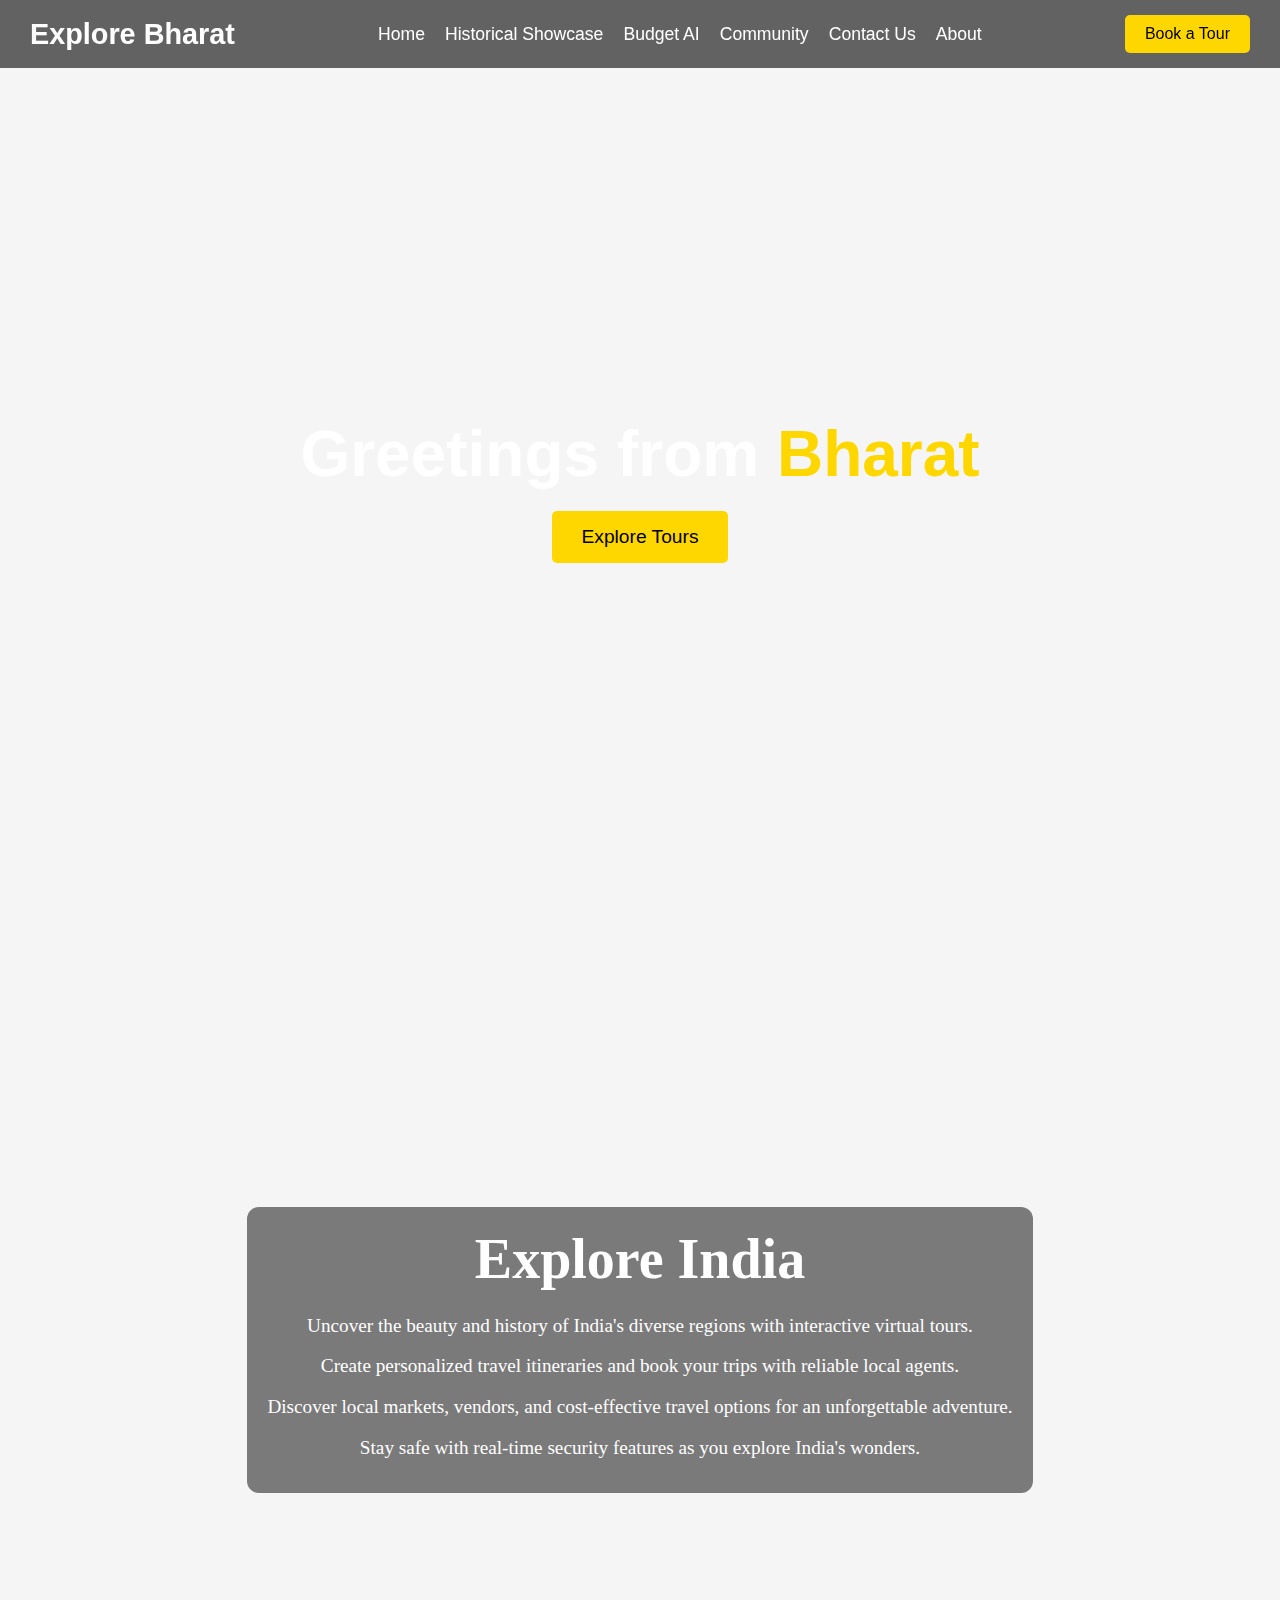
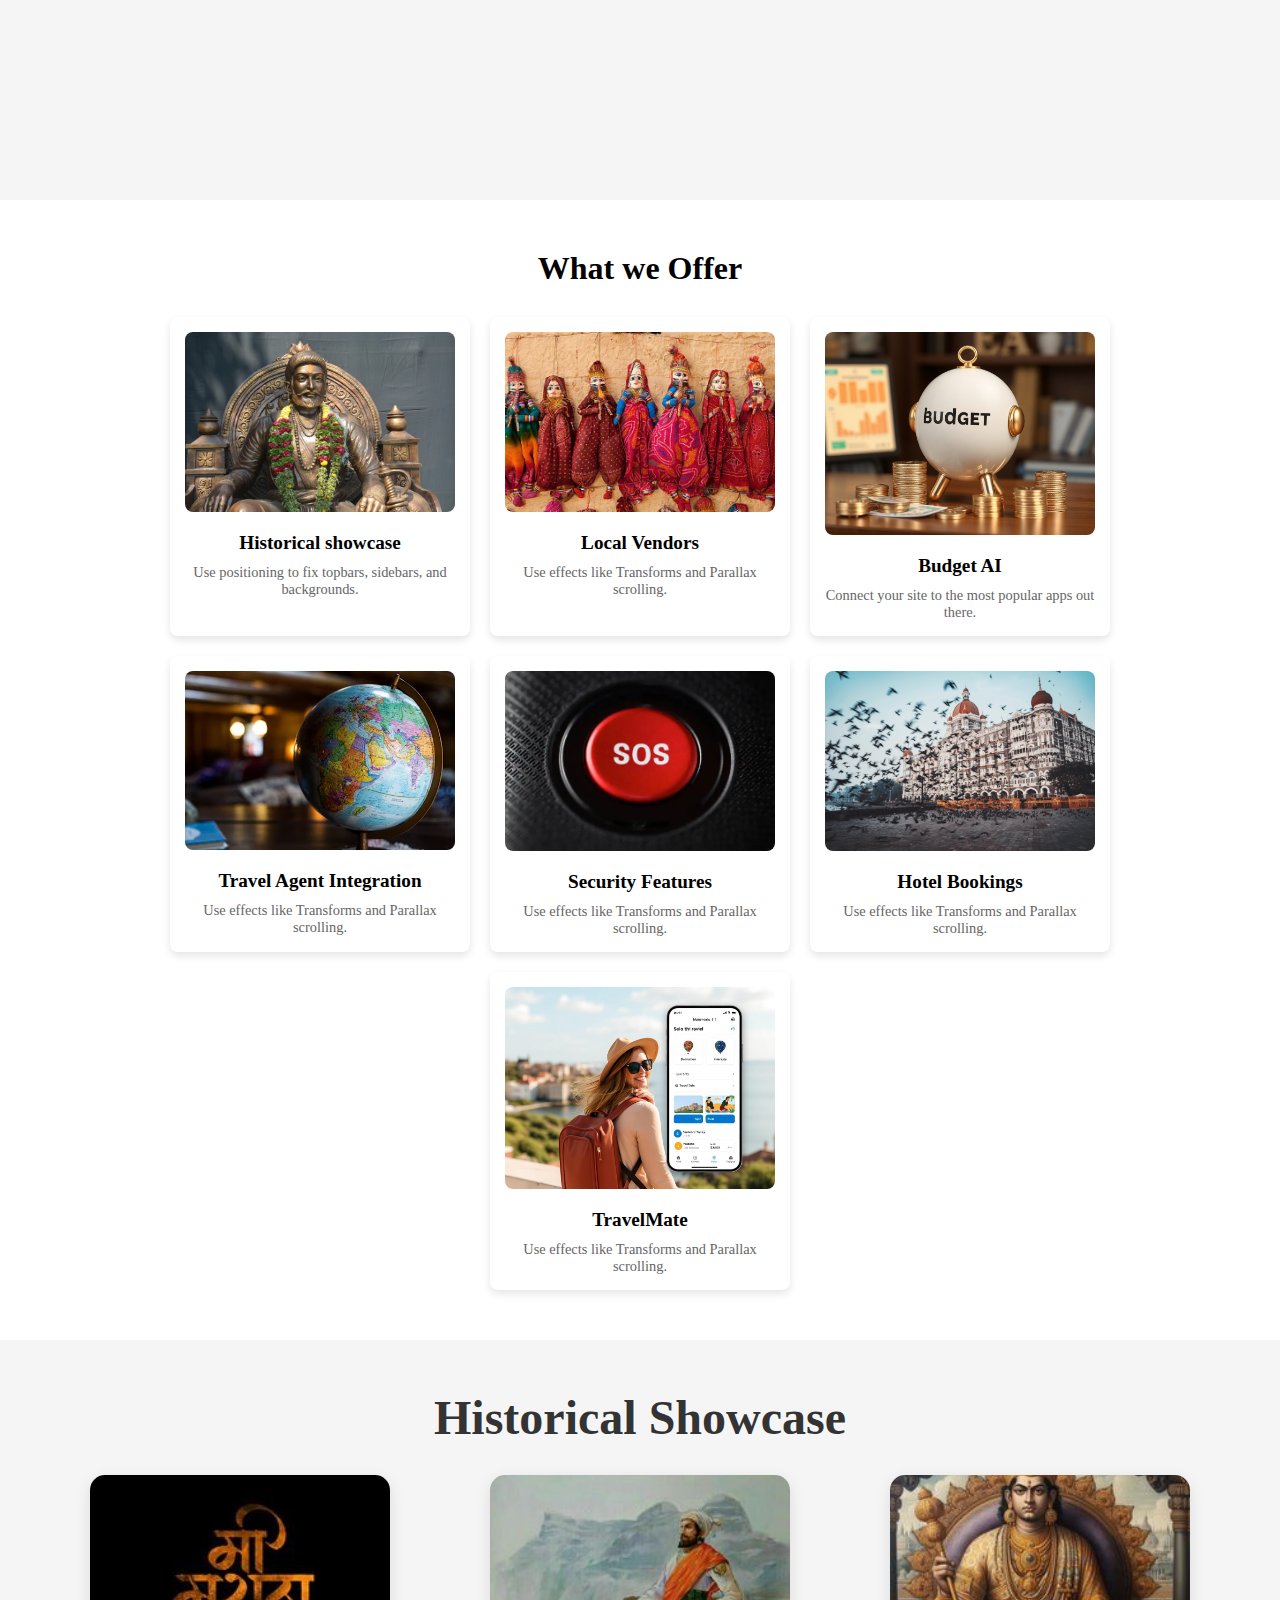
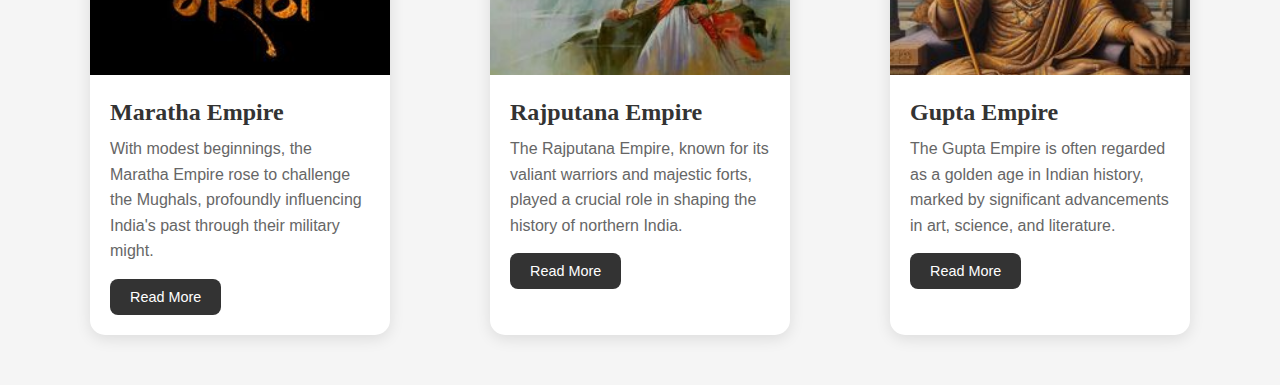
<file: index.html>
<!DOCTYPE html>
<html lang="en">
<head>
    <meta charset="UTF-8">
    <meta name="viewport" content="width=device-width, initial-scale=1.0">
    <title>Greetings from Bharat</title>
    <link rel="stylesheet" href="style.css">
</head>
<body>
    <!-- Navbar Section -->
    <nav class="navbar">
        <div class="logo">Explore Bharat</div>
        <ul class="nav-links">
            <li><a href="#home">Home</a></li>
            <li><a href="#historical-showcase">Historical Showcase</a></li>
            <li><a href="#budget-ai">Budget AI</a></li>
            <li><a href="#community">Community</a></li>
            <li><a href="#contact-us">Contact Us</a></li>
            <li><a href="#about">About</a></li>
        </ul>
        <button class="book-tour-button">Book a Tour</button>
    </nav>

    <!-- Hero Section -->
    <section class="hero-section">
        <video autoplay loop muted playsinline class="background-video">
            <source src="https://cdn.pixabay.com/video/2023/10/07/183881-872226466_large.mp4" type="video/mp4">
            Your browser does not support the video tag.
        </video>
        <div class="content">
            <h1>Greetings from <span>Bharat</span></h1>
            <button class="explore-button">Explore Tours</button>
        </div>
    </section>
    <!-- Explore India Section -->
<section class="explore-india-section">
    <div class="explore-india-content">
        <h1>Explore India</h1>
        <p>Uncover the beauty and history of India's diverse regions with interactive virtual tours.</p>
        <p>Create personalized travel itineraries and book your trips with reliable local agents.</p>
        <p>Discover local markets, vendors, and cost-effective travel options for an unforgettable adventure.</p>
        <p>Stay safe with real-time security features as you explore India's wonders.</p>
    </div>
</section>

<section class="offer-section">
    <h2 class="section-title">What we Offer</h2>
    <div class="offer-container">
      <div class="offer-item">
        <a href="historical.html">
          <img src="pexels-rahul-patil-423932438-15867003.jpg" alt="Historical showcase">
        </a>
        <h3>Historical showcase</h3>
        <p>Use positioning to fix topbars, sidebars, and backgrounds.</p>
      </div>
      <div class="offer-item">
        <a href="local-vendors.html">
          <img src="rajasthan2.jpg" alt="Local Vendors">
        </a>
        <h3>Local Vendors</h3>
        <p>Use effects like Transforms and Parallax scrolling.</p>
      </div>
      <div class="offer-item">
        <a href="budget-ai.html">
          <img src="budget.jpeg" alt="Budget AI">
        </a>
        <h3>Budget AI</h3>
        <p>Connect your site to the most popular apps out there.</p>
      </div>
      <div class="offer-item">
        <a href="local-vendors.html">
          <img src="travel agent.avif" alt="Local Vendors">
        </a>
        <h3>Travel Agent Integration</h3>
        <p>Use effects like Transforms and Parallax scrolling.</p>
      </div>
      <div class="offer-item">
        <a href="local-vendors.html">
          <img src="sos.webp" alt="Local Vendors">
        </a>
        <h3>Security Features</h3>
        <p>Use effects like Transforms and Parallax scrolling.</p>
      </div>
      <div class="offer-item">
        <a href="local-vendors.html">
          <img src="pexels-dipinder-rainu-247864103-12460246.jpg" alt="Local Vendors">
        </a>
        <h3>Hotel Bookings</h3>
        <p>Use effects like Transforms and Parallax scrolling.</p>
      </div>
      <div class="offer-item">
        <a href="local-vendors.html">
          <img src="travelmate.jpeg" alt="Local Vendors">
        </a>
        <h3>TravelMate</h3>
        <p>Use effects like Transforms and Parallax scrolling.</p>
      </div>
    </div>
  </section>

  <div class="section">
    <h1>Historical Showcase</h1>
    <div class="cards-container">
        <!-- Card 1 -->
        <div class="card">
            <img src="maratha empire.jpg" alt="Maratha Empire">
            <div class="card-content">
                <h2>Maratha Empire</h2>
                <p>With modest beginnings, the Maratha Empire rose to challenge the Mughals, profoundly influencing India's past through their military might.</p>
                <a href="#" class="read-more">Read More</a>
            </div>
        </div>
        <!-- Card 2 -->
        <div class="card">
            <img src="rajputana.jpg" alt="Rajputana Empire">
            <div class="card-content">
                <h2>Rajputana Empire</h2>
                <p>The Rajputana Empire, known for its valiant warriors and majestic forts, played a crucial role in shaping the history of northern India.</p>
                <a href="#" class="read-more">Read More</a>
            </div>
        </div>
        <!-- Card 3 -->
        <div class="card">
            <img src="gupta.jpg" alt="Gupta Empire">
            <div class="card-content">
                <h2>Gupta Empire</h2>
                <p>The Gupta Empire is often regarded as a golden age in Indian history, marked by significant advancements in art, science, and literature.</p>
                <a href="#" class="read-more">Read More</a>
            </div>
        </div>
    </div>
</div>
</body>
</html>
</file>
<file: style.css>
* {
    margin: 0;
    padding: 0;
    box-sizing: border-box;
}

body {
    font-family: 'Arial', sans-serif;
    overflow-x: hidden;
}

/* Navbar Styles */
.navbar {
    position: fixed;
    top: 0;
    width: 100%;
    background-color: rgba(0, 0, 0, 0.6);
    padding: 15px 30px;
    display: flex;
    align-items: center;
    justify-content: space-between;
    z-index: 1000;
}

.navbar .logo {
    font-size: 1.8rem;
    color: #fff;
    font-weight: bold;
}

.nav-links {
    list-style: none;
    display: flex;
    gap: 20px;
}

.nav-links li {
    display: inline;
}

.nav-links a {
    text-decoration: none;
    color: #fff;
    font-size: 1.1rem;
    transition: color 0.3s ease;
}

.nav-links a:hover {
    color: #ffd700;
}

.book-tour-button {
    background-color: #ffd700;
    color: #000;
    padding: 10px 20px;
    border: none;
    border-radius: 5px;
    font-size: 1rem;
    cursor: pointer;
    transition: background-color 0.3s ease;
}

.book-tour-button:hover {
    background-color: #ffc107;
}

/* Hero Section Styles */
.hero-section {
    position: relative;
    width: 100%;
    height: 100vh;
    display: flex;
    align-items: center;
    justify-content: center;
    color: #fff;
    padding-top: 80px; /* To prevent the hero content from overlapping with the navbar */
}

.background-video {
    position: absolute;
    top: 0;
    left: 0;
    width: 100%;
    height: 100%;
    object-fit: cover;
    z-index: -1;
}

.content {
    text-align: center;
}

h1 {
    font-size: 4rem;
    color: #fff;
}

h1 span {
    color: #ffd700; /* Golden color for 'Bharat' */
}

.explore-button {
    background-color: #ffd700;
    color: #000;
    padding: 15px 30px;
    border: none;
    border-radius: 5px;
    font-size: 1.2rem;
    cursor: pointer;
    margin-top: 20px;
    transition: background-color 0.3s ease;
}

.explore-button:hover {
    background-color: #ffc107;
}

/* Responsive Styles for Smaller Screens */
@media (max-width: 768px) {
    .nav-links {
        display: none;
    }

    .navbar {
        justify-content: space-between;
    }

    .book-tour-button {
        padding: 8px 15px;
        font-size: 0.9rem;
    }

    h1 {
        font-size: 2.5rem;
    }
}
/* Import Lora font from Google Fonts */
@import url('https://fonts.googleapis.com/css2?family=Lora:wght@400;700&display=swap');

/* Import Lora font from Google Fonts */
@import url('https://fonts.googleapis.com/css2?family=Lora:wght@400;700&display=swap');

/* Explore India Section Styles */
.explore-india-section {
    width: 100%;
    height: 100vh;
    background-image: url('https://media.istockphoto.com/id/521428868/photo/varanasi_puja_2.jpg?s=612x612&w=0&k=20&c=E-hb-utTXQGQCXeqeuvww3kRl8zEHsZHPNC6Xb8KdKs='); /* Replace with your image path */
    background-size: cover;
    background-position: center;
    display: flex;
    align-items: center;
    justify-content: center;
}

.explore-india-content {
    color: #fff;
    text-align: center;
    background: rgba(0, 0, 0, 0.5); /* Optional: Semi-transparent background for text */
    padding: 20px;
    border-radius: 12px;
    max-width: 800px;
}

.explore-india-content h1 {
    font-family: 'Lora', serif;
    font-size: 3.5rem;
    margin-bottom: 20px;
}

.explore-india-content p {
    font-family: 'Lora', serif;
    font-size: 1.2rem;
    margin: 10px 0;
    line-height: 1.6;
}

/* Responsive Styles for Smaller Screens */
@media (max-width: 768px) {
    .explore-india-content h1 {
        font-size: 2.5rem;
    }

    .explore-india-content p {
        font-size: 1rem;
    }
}

body {
    font-family: Arial, sans-serif;
    margin: 0;
    padding: 0;
    background-color: #f9f9f9;
  }
  
  .offer-section {
    font-family: 'Playfair Display', serif;
    font-size: larger;
    text-align: center;
    padding: 50px 20px;
    background-color: #fff;
  }
  
  .section-title {
    font-size: 2rem;
    margin-bottom: 30px;
    font-weight: bold;
  }
  
  .offer-container {
    display: flex;
    justify-content: center;
    flex-wrap: wrap;
    gap: 20px;
  }
  
  .offer-item {
    background: #fff;
    border-radius: 8px;
    box-shadow: 0 4px 8px rgba(0, 0, 0, 0.1);
    text-align: center;
    padding: 15px;
    max-width: 300px;
    transition: transform 0.3s, box-shadow 0.3s;
  }
  
  .offer-item:hover {
    transform: scale(1.05);
    box-shadow: 0 6px 12px rgba(0, 0, 0, 0.2);
  }
  
  .offer-item img {
    width: 100%;
    border-radius: 8px;
    cursor: pointer;
  }
  
  .offer-item h3 {
    margin: 15px 0 10px;
    font-size: 1.2rem;
  }
  
  .offer-item p {
    font-size: 0.9rem;
    color: #666;
  }
  
  a {
    text-decoration: none;
    color: inherit;
  }  

  

  body {
    font-family: 'Poppins', sans-serif;
    margin: 0;
    padding: 0;
    background-color: #f5f5f5;
}
.section {
    padding: 50px;
    text-align: center;
}
.section h1 {
    font-family: 'Playfair Display', serif;
    font-size: 3rem;
    margin-bottom: 30px;
    color: #333;
}
.cards-container {
    display: flex;
    justify-content: space-around;
    flex-wrap: wrap;
    gap: 20px;
}
.card {
    background-color: #fff;
    border-radius: 15px;
    box-shadow: 0 4px 15px rgba(0, 0, 0, 0.1);
    width: 300px;
    overflow: hidden;
    transition: transform 0.3s, box-shadow 0.3s;
}
.card:hover {
    transform: translateY(-10px);
    box-shadow: 0 6px 20px rgba(0, 0, 0, 0.15);
}
.card img {
    width: 100%;
    height: 200px;
    object-fit: cover;
}
.card-content {
    padding: 20px;
    text-align: left;
}
.card-content h2 {
    font-family: 'Playfair Display', serif;
    font-size: 1.5rem;
    color: #333;
    margin-bottom: 10px;
}
.card-content p {
    font-size: 1rem;
    color: #666;
    line-height: 1.6;
}
.card-content .read-more {
    display: inline-block;
    margin-top: 15px;
    padding: 10px 20px;
    background-color: #333;
    color: #fff;
    text-decoration: none;
    border-radius: 8px;
    font-size: 0.9rem;
    transition: background-color 0.3s;
}
.card-content .read-more:hover {
    background-color: #555;
}
</file>
